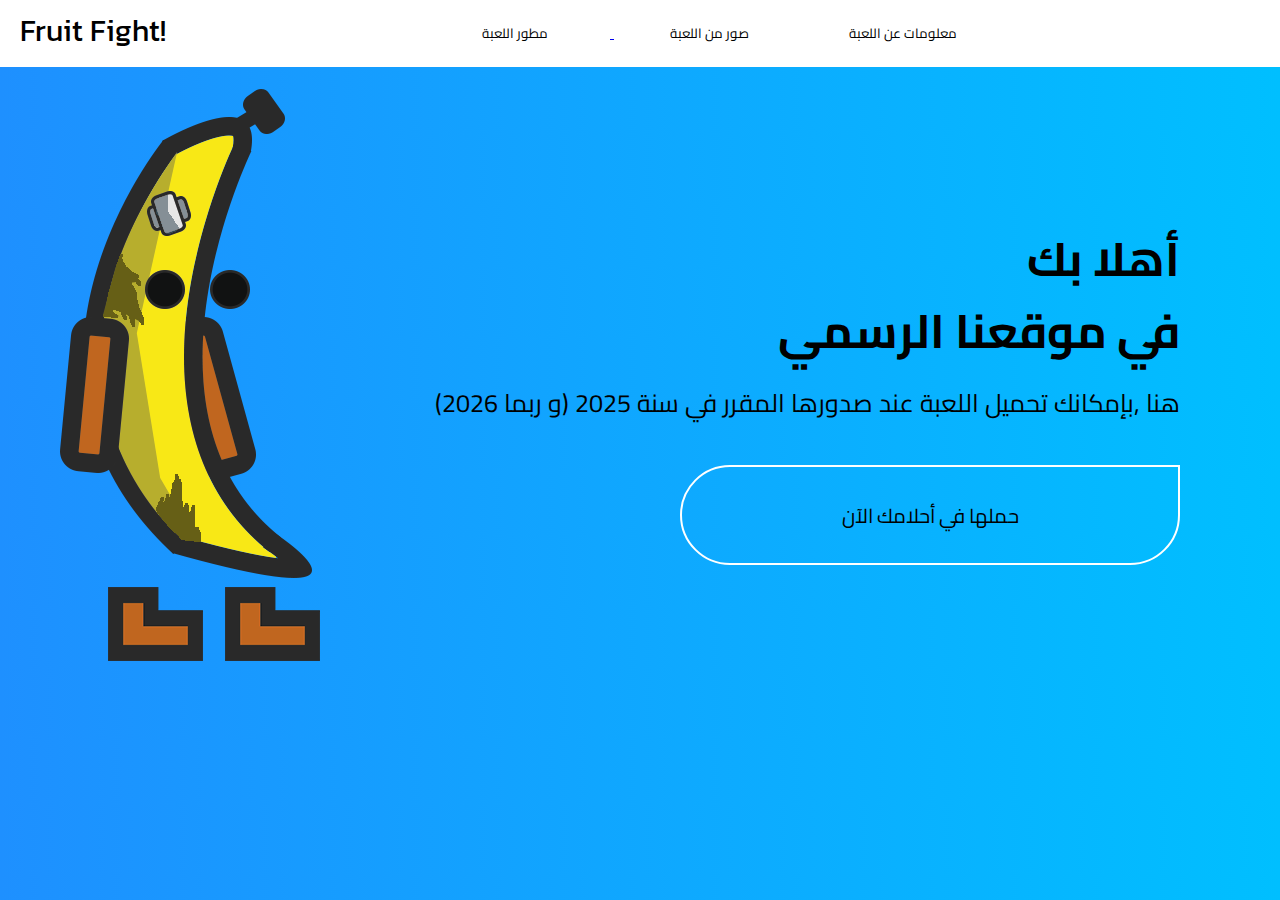
<file: index.html>
<!DOCTYPE html>
<html>
   <head>
       <meta http-equiv="content-type" content="text/html;charset=UTF-8" />
       <title>Fruit Fight! | Official Website</title>
	   <link rel ="stylesheet" href = "Fruit.css"/>
      <link rel="preconnect" href="https://fonts.googleapis.com">
	<link rel="preconnect" href="https://fonts.gstatic.com" crossorigin>
	<link href="https://fonts.googleapis.com/css2?family=Cairo:wght@200..1000&display=swap" rel="stylesheet">

	   <link rel="preconnect" href="https://fonts.googleapis.com">
		<link rel="preconnect" href="https://fonts.gstatic.com" crossorigin>
		<link href="https://fonts.googleapis.com/css2?family=Cairo:wght@200..1000&family=Kanit:ital,wght@0,100;0,200;0,300;0,400;0,500;0,600;0,700;0,800;0,900;1,100;1,200;1,300;1,400;1,500;1,600;1,700;1,800;1,900&display=swap" rel="stylesheet">
			  
   </head>
   <body>
     

	<div class ="Head">
	    <div class ="Logo-part"> 
			Fruit Fight!
		</div> 
		<div class ="About-button"> 
		 <a href="https://www.facebook.com/ahmed.tarhouni.9235" target="_blank">
		    <button >مطور اللعبة</button>
			</a>

		<button >صور من اللعبة</button>


		<a href="https://www.facebook.com/ahmed.tarhouni.9235" target="_blank">
		    <button >معلومات عن اللعبة</button>
			</a>
		</div>

	
		
		   
	 </div>

	   <div class="banana-photo">
		<img src="Banana.png" alt="Banana">
	   </div>

      <div class="title">
		<h3>أهلا بك</h3>
		<h3>في موقعنا الرسمي</h3>
		<p style="font-size: 25px;">هنا ,بإمكانك تحميل اللعبة عند صدورها المقرر في سنة 2025 (و ربما 2026)</p></br>
        <button class="download-button"> حملها في أحلامك الآن</button>
	  </div>

	  
	  


		
		
   </body>
</html>
</file>
<file: Fruit.css>
body
{
	
	background: linear-gradient(to right, dodgerblue 0%, deepskyblue 100%);
	margin:0px;
}

.Head
{
	display:flex;
	flex-direction: row;
	background-color:white;
	position: static;
	top: 0;
	left: 0;
	height:67px;
	width: 100%;
	z-index:100;
	
}

.developper-logo
{
	height: 100px;
	width: 200px;
	border-radius: 190px;

	
}
.title
{
	margin: 0;
	font-family:"Cairo",Arial;
	font-size:40px;
	text-align: right;
	position:absolute;
	right:100px;
	top:200px;
	line-height: 25px;
	animation: Welcomeanim 1.5s ease-in-out;
}

.banana-photo
{
	position: absolute;
	height: 50%;
	width: 50%;
	left: 60px;
	animation: Welcomeimageanim 1.5s ease-in-out;
}

@keyframes Welcomeanim
{
	0%
	{
		top:300px;
		opacity:0;
	}
	100%
	{
		top:200px;
		opacity:1;
	}
}
@keyframes Welcomeimageanim
{
	0%
	{
		left:30px;
		opacity:0;
	}
	100%
	{
		left:60px;
		opacity:1;
	}
}

.Logo-part
{
	font-family:"Kanit",Arial;
	font-size: 30px;
	height: 65px;
	width: 400px;
	padding-left:20px;
	padding-top:8px;
	
}
.About-button button
{
	font-family:"Cairo",Arial;
	background-color:transparent;
	height:100%;
	width:190px;
	border: none;
	transition: opacity 0.5s,background-color ,0.25s,bottom 0.25s;
}
.About-button button:hover
{
	opacity:0.75;
	cursor:pointer;
	background-color:rgb(245,245,245);
	transform:translateY(2px);
}

.download-button
{
	font-family:"Cairo",Arial;
	font-size: 20px;
	background-color:transparent;
	height:100px;
	width:500px;
	border-radius: 50px;
	border-style: double;
	border-top-right-radius: 0px;
	border-color: white;
	transition:background-color ,0.25s,bottom 0.25s, font-size 0.25s,border-top-right-radius 0.25s;
}

.download-button:hover
{
	border-top-right-radius: 50px;
	cursor:pointer;
	background-color:rgb(245,245,245);
	font-size: 17.5px;
}
</file>
